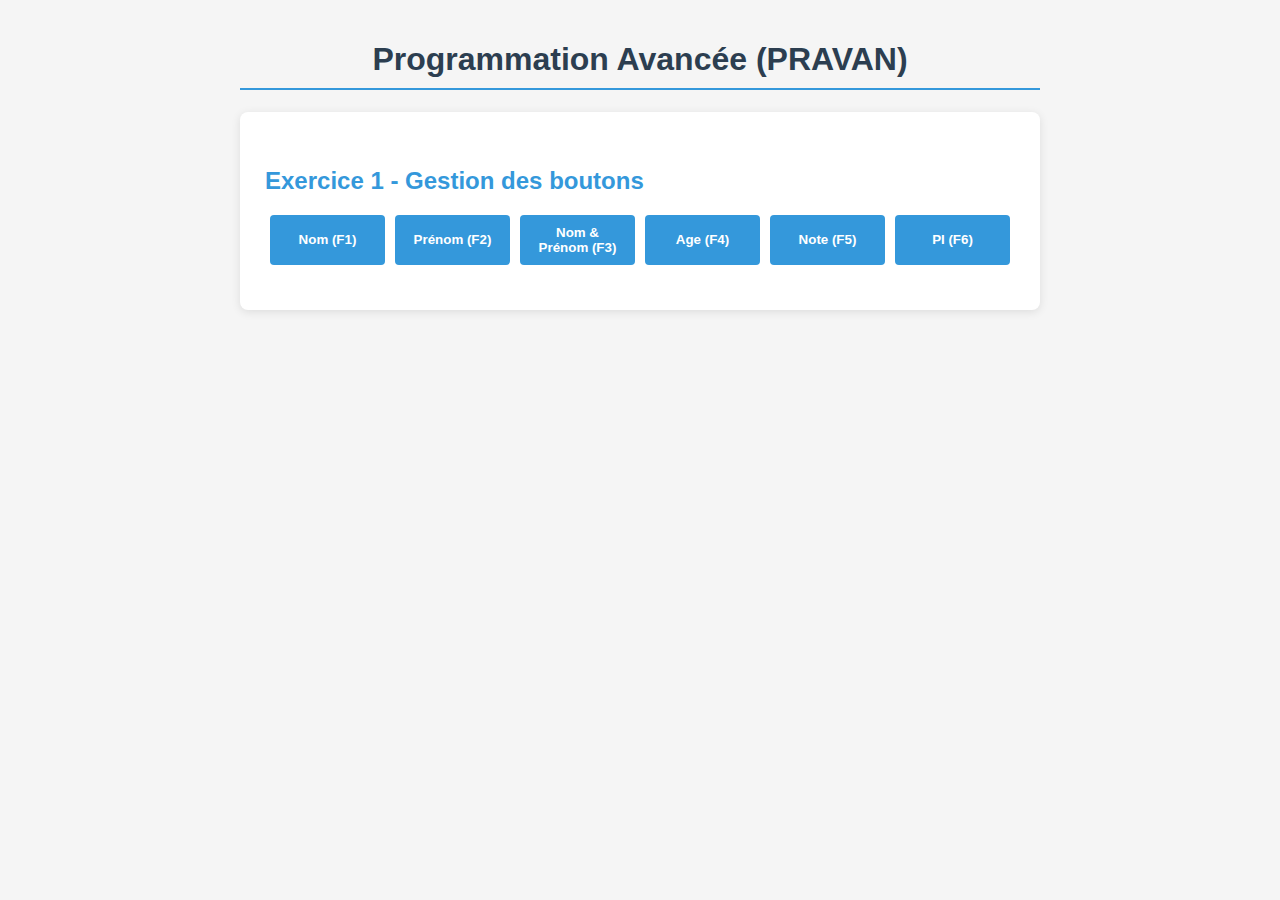
<file: Exercice 1/index.html>
<!DOCTYPE html>
<html lang="fr">
<head>
    <meta charset="UTF-8">
    <meta name="viewport" content="width=device-width, initial-scale=1.0">
    <title>Programmation Avancée - Exercice Boutons</title>
    <link rel="stylesheet" href="style.css">
</head>
<body>
    <h1>Programmation Avancée (PRAVAN)</h1>
    
    <div class="container">
        <h2>Exercice 1 - Gestion des boutons</h2>       
        <div class="button-container">
            <button id="btn1">Nom (F1)</button>
            <button id="btn2">Prénom (F2)</button>
            <button id="btn3">Nom & Prénom (F3)</button>
            <button id="btn4">Age (F4)</button>
            <button id="btn5">Note (F5)</button>
            <button id="btn6">PI (F6)</button>
        </div>
        
    </div>

    <script src="script.js"></script><!--appeler script.js depuis html (slide )-->
</body>
</html>
</file>
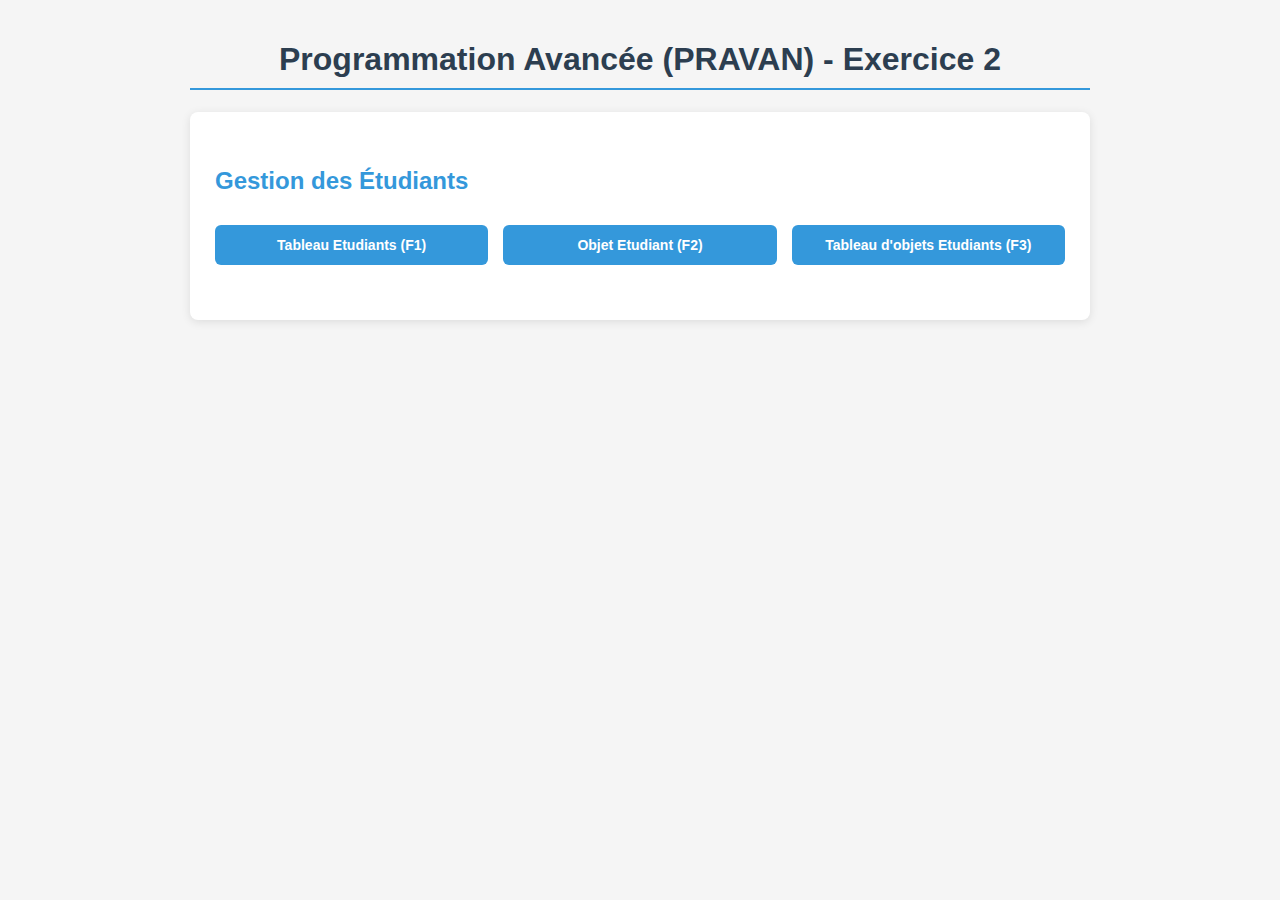
<file: Exercice 2/index.html>
<!DOCTYPE html>
<html lang="fr">
<head>
    <meta charset="UTF-8">
    <meta name="viewport" content="width=device-width, initial-scale=1.0">
    <title>Exercice 2 - Gestion d'Étudiants</title>
    <link rel="stylesheet" href="style.css">
</head>
<body>
    <h1>Programmation Avancée (PRAVAN) - Exercice 2</h1>
    
    <div class="container">
        <h2>Gestion des Étudiants</h2>
       
        
        <div class="button-container">
            <button id="btn1">Tableau Etudiants (F1)</button>
            <button id="btn2">Objet Etudiant (F2)</button>
            <button id="btn3">Tableau d'objets Etudiants (F3)</button>
        </div>
        
       
    </div>

    <script src="script.js"></script>
</body>
</html>
</file>
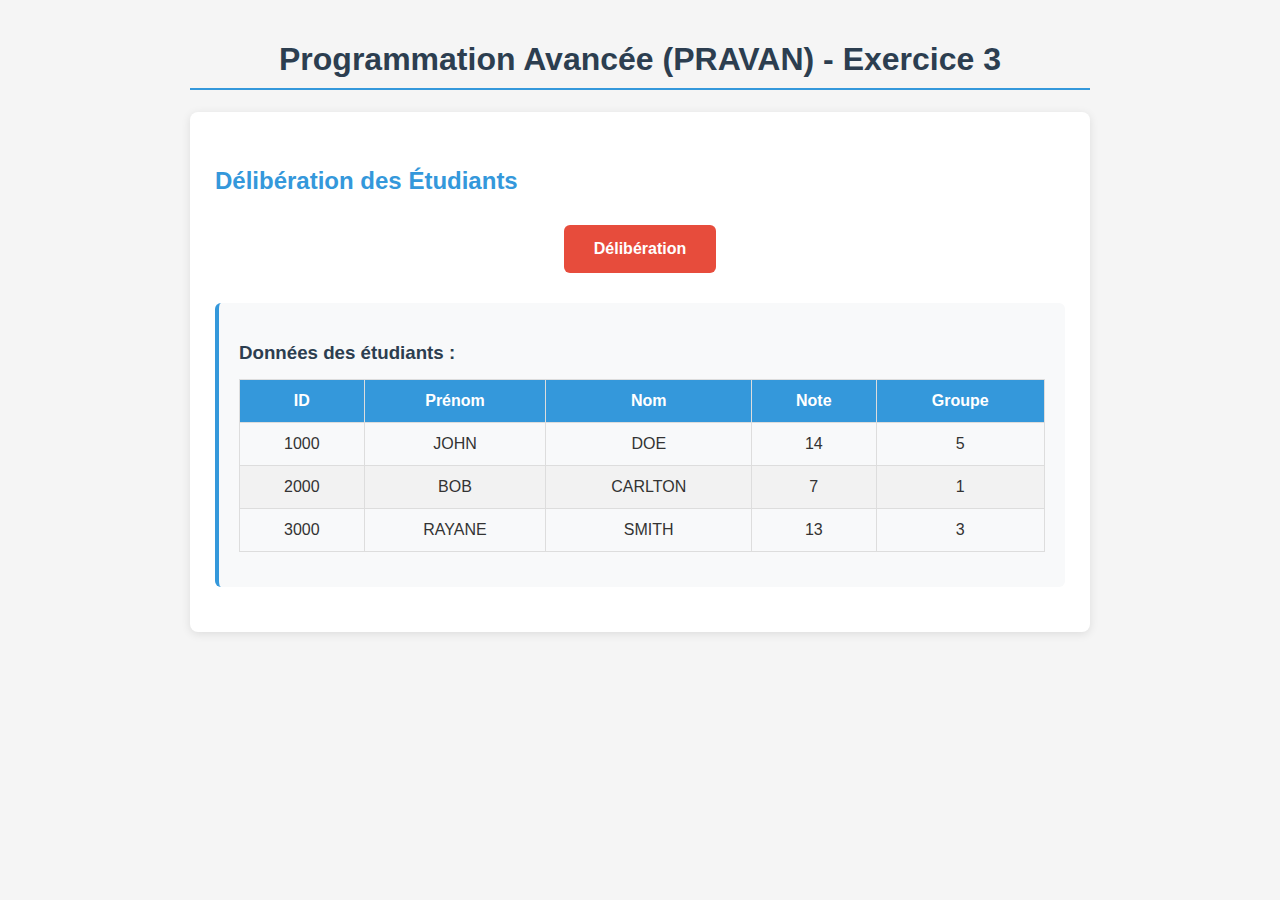
<file: Exercice 3/index.html>
<!DOCTYPE html>
<html lang="fr">
<head>
    <meta charset="UTF-8">
    <meta name="viewport" content="width=device-width, initial-scale=1.0">
    <title>Exercice 3 - Délibération</title>
    <link rel="stylesheet" href="style.css">
</head>
<body>
    <h1>Programmation Avancée (PRAVAN) - Exercice 3</h1>
    
    <div class="container">
        <h2>Délibération des Étudiants</h2>
        
        <div class="button-container">
            <button id="deliberationBtn">Délibération</button>
        </div>
        
        <div class="data-display">
            <h3>Données des étudiants :</h3>
            <table>
                <thead>
                    <tr>
                        <th>ID</th>
                        <th>Prénom</th>
                        <th>Nom</th>
                        <th>Note</th>
                        <th>Groupe</th>
                    </tr>
                </thead>
                <tbody>
                    <tr>
                        <td>1000</td>
                        <td>JOHN</td>
                        <td>DOE</td>
                        <td>14</td>
                        <td>5</td>
                    </tr>
                    <tr>
                        <td>2000</td>
                        <td>BOB</td>
                        <td>CARLTON</td>
                        <td>7</td>
                        <td>1</td>
                    </tr>
                    <tr>
                        <td>3000</td>
                        <td>RAYANE</td>
                        <td>SMITH</td>
                        <td>13</td>
                        <td>3</td>
                    </tr>
                </tbody>
            </table>
        </div>
        
    </div>

    <script src="script.js"></script>
</body>
</html>
</file>
<file: Exercice 1/style.css>
body {
    font-family: 'Segoe UI', Tahoma, Geneva, Verdana, sans-serif;
    max-width: 800px;
    margin: 0 auto;
    padding: 20px;
    background-color: #f5f5f5;
    color: #333;
}

h1 {
    color: #2c3e50;
    text-align: center;
    border-bottom: 2px solid #3498db;
    padding-bottom: 10px;
}

h2 {
    color: #3498db;
    margin-top: 30px;
}

.container {
    background-color: white;
    border-radius: 8px;
    padding: 25px;
    box-shadow: 0 2px 10px rgba(0, 0, 0, 0.1);
    margin-bottom: 30px;
}

table {
    width: 100%;
    border-collapse: collapse;
    margin: 20px 0;
}

th, td {
    border: 1px solid #ddd;
    padding: 12px 15px;
    text-align: center;
}

th {
    background-color: #3498db;
    color: white;
    font-weight: bold;
}

tr:nth-child(even) {
    background-color: #f2f2f2;
}

.button-container {
    display: flex;
    justify-content: space-between;
    margin: 20px 0;
}

button {
    background-color: #3498db;
    color: white;
    border: none;
    padding: 10px 15px;
    border-radius: 4px;
    cursor: pointer;
    font-weight: bold;
    transition: background-color 0.3s;
    flex: 1;
    margin: 0 5px;
}

button:hover {
    background-color: #2980b9;
}

.output {
    background-color: #f8f9fa;
    border-left: 4px solid #3498db;
    padding: 15px;
    margin-top: 20px;
    min-height: 60px;
    font-family: monospace;
    white-space: pre-wrap;
}

.console-info {
    background-color: #fff3cd;
    border: 1px solid #ffeaa7;
    border-radius: 4px;
    padding: 10px;
    color: #856404;
    font-weight: bold;
}
</file>
<file: Exercice 2/style.css>
body {
    font-family: 'Segoe UI', Tahoma, Geneva, Verdana, sans-serif;
    max-width: 900px;
    margin: 0 auto;
    padding: 20px;
    background-color: #f5f5f5;
    color: #333;
}

h1 {
    color: #2c3e50;
    text-align: center;
    border-bottom: 2px solid #3498db;
    padding-bottom: 10px;
}

h2 {
    color: #3498db;
    margin-top: 30px;
}

h3 {
    color: #2c3e50;
    margin-bottom: 15px;
}

.container {
    background-color: white;
    border-radius: 8px;
    padding: 25px;
    box-shadow: 0 2px 10px rgba(0, 0, 0, 0.1);
    margin-bottom: 30px;
}

.button-container {
    display: flex;
    justify-content: space-between;
    margin: 30px 0;
    gap: 15px;
}

button {
    background-color: #3498db;
    color: white;
    border: none;
    padding: 12px 20px;
    border-radius: 6px;
    cursor: pointer;
    font-weight: bold;
    transition: all 0.3s;
    flex: 1;
    font-size: 14px;
}

button:hover {
    background-color: #2980b9;
    transform: translateY(-2px);
}

.data-display {
    background-color: #f8f9fa;
    border-radius: 6px;
    padding: 20px;
    margin: 20px 0;
    border-left: 4px solid #3498db;
}

.data-section ul {
    list-style-type: none;
    padding: 0;
}

.data-section li {
    background-color: white;
    margin: 8px 0;
    padding: 12px;
    border-radius: 4px;
    border-left: 4px solid #e74c3c;
    font-family: monospace;
    box-shadow: 0 1px 3px rgba(0,0,0,0.1);
}

.output {
    background-color: #f8f9fa;
    border-left: 4px solid #3498db;
    padding: 15px;
    margin-top: 20px;
    min-height: 60px;
    font-family: monospace;
    white-space: pre-wrap;
}

.console-info {
    background-color: #fff3cd;
    border: 1px solid #ffeaa7;
    border-radius: 4px;
    padding: 10px;
    color: #856404;
    font-weight: bold;
    text-align: center;
}

.tip-box {
    background-color: #d4edda;
    border: 1px solid #c3e6cb;
    border-radius: 4px;
    padding: 15px;
    margin: 20px 0;
    color: #155724;
}

.tip-box h4 {
    margin-top: 0;
    color: #155724;
}
</file>
<file: Exercice 3/style.css>
body {
    font-family: 'Segoe UI', Tahoma, Geneva, Verdana, sans-serif;
    max-width: 900px;
    margin: 0 auto;
    padding: 20px;
    background-color: #f5f5f5;
    color: #333;
}

h1 {
    color: #2c3e50;
    text-align: center;
    border-bottom: 2px solid #3498db;
    padding-bottom: 10px;
}

h2 {
    color: #3498db;
    margin-top: 30px;
}

h3 {
    color: #2c3e50;
    margin-bottom: 15px;
}

.container {
    background-color: white;
    border-radius: 8px;
    padding: 25px;
    box-shadow: 0 2px 10px rgba(0, 0, 0, 0.1);
    margin-bottom: 30px;
}

.button-container {
    display: flex;
    justify-content: center;
    margin: 30px 0;
}

button {
    background-color: #e74c3c;
    color: white;
    border: none;
    padding: 15px 30px;
    border-radius: 6px;
    cursor: pointer;
    font-weight: bold;
    font-size: 16px;
    transition: all 0.3s;
}

button:hover {
    background-color: #c0392b;
    transform: translateY(-2px);
}

.data-display {
    background-color: #f8f9fa;
    border-radius: 6px;
    padding: 20px;
    margin: 20px 0;
    border-left: 4px solid #3498db;
}

table {
    width: 100%;
    border-collapse: collapse;
    margin: 15px 0;
}

th, td {
    border: 1px solid #ddd;
    padding: 12px;
    text-align: center;
}

th {
    background-color: #3498db;
    color: white;
    font-weight: bold;
}

tr:nth-child(even) {
    background-color: #f2f2f2;
}

.output {
    background-color: #f8f9fa;
    border-left: 4px solid #3498db;
    padding: 15px;
    margin-top: 20px;
    min-height: 60px;
    font-family: monospace;
    white-space: pre-wrap;
}

.console-info {
    background-color: #fff3cd;
    border: 1px solid #ffeaa7;
    border-radius: 4px;
    padding: 10px;
    color: #856404;
    font-weight: bold;
    text-align: center;
}

.requirements {
    background-color: #e8f4fd;
    border: 1px solid #b3d9ff;
    border-radius: 4px;
    padding: 15px;
    margin: 20px 0;
}

.requirements h4 {
    margin-top: 0;
    color: #0066cc;
}
</file>
